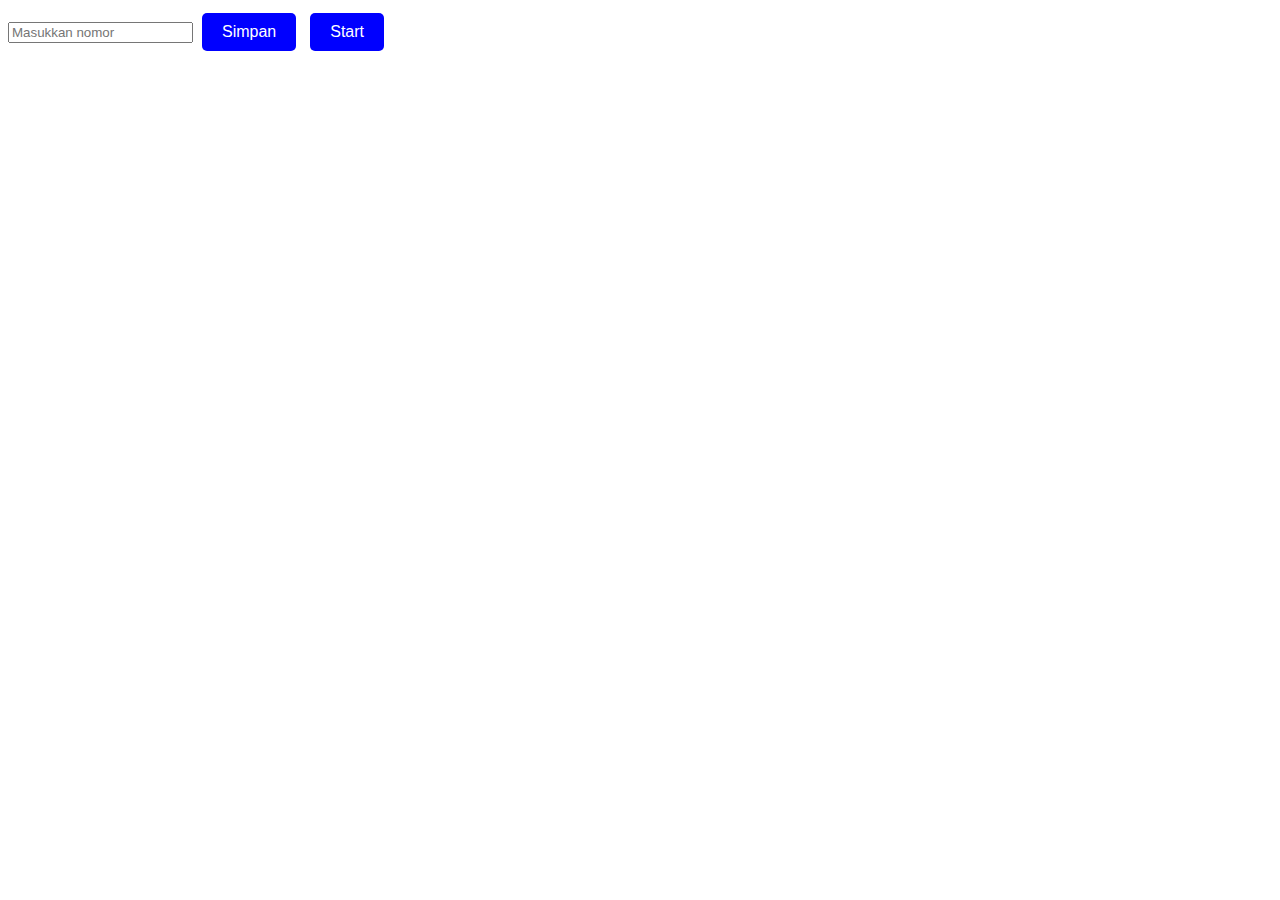
<file: exprimen.html>
<!DOCTYPE html>
<html lang="en">
<head>
    <meta charset="UTF-8">
    <meta name="viewport" content="width=device-width, initial-scale=1.0">
    <title>Simpan dan Mulai</title>
    <style>
        /* Gaya dasar tombol */
        button {
            background-color: blue; /* Warna awal biru */
            color: white; /* Teks putih */
            border: none; /* Tanpa border */
            padding: 10px 20px; /* Padding untuk ukuran tombol */
            font-size: 16px; /* Ukuran teks */
            cursor: pointer; /* Ubah kursor menjadi pointer */
            border-radius: 5px; /* Sudut melengkung */
            margin: 5px; /* Jarak antar tombol */
            transition: background-color 0.3s ease; /* Transisi halus untuk warna latar */
        }

        /* Efek saat tombol ditekan */
        button:active {
            background-color: green; /* Warna hijau saat ditekan */
        }

        /* Status area */
        #status {
            margin-top: 20px;
            font-size: 18px;
            color: red;
        }
    </style>
</head>
<body>
    <!-- Input nomor -->
    <input type="text" id="nomor" placeholder="Masukkan nomor">

    <!-- Tombol Simpan -->
    <button onclick="simpanData()">Simpan</button>

    <!-- Tombol Start -->
    <button onclick="startData()">Start</button>

    <!-- Area status -->
    <div id="status"></div>

    <script>
        // Fungsi untuk menyimpan data
        async function simpanData() {
            const nomor = document.getElementById('nomor').value;
            if (!nomor) {
                document.getElementById('status').innerText = 'Nomor tidak boleh kosong!';
                return;
            }

            const waktu = new Date();
            const id = `${waktu.getHours()}${waktu.getMinutes()}${waktu.getSeconds()}`;
            const data = {
                id: id,
                nomor: parseInt(nomor, 10),
                pairing: "",
                status: "TidakDiKetahui",
                pengguna: "none",
                reset: "none",
                feature: {
                    tiktokDL: "false",
                    play: "false",
                    sticker: "false",
                    qc: "false",
                    brat: "false",
                    menu: "true"
                },
                console: {
                    hasil: "",
                    chat: "",
                    jid: "",
                    jam: "",
                    nama: ""
                }
            };

            try {
                const response = await fetch('https://tempatrahasia-201bd-default-rtdb.asia-southeast1.firebasedatabase.app/bacanyaa.json', {
                    method: 'PUT',
                    headers: { 'Content-Type': 'application/json' },
                    body: JSON.stringify(data)
                });
                const result = await response.json();
                document.getElementById('status').innerText = 'Data berhasil disimpan!';
            } catch (error) {
                document.getElementById('status').innerText = 'Gagal menyimpan data!';
                console.error(error);
            }
        }

        // Fungsi untuk mengubah status menjadi "ok"
        async function startData() {
            const nomor = document.getElementById('nomor').value;
            if (!nomor) {
                document.getElementById('status').innerText = 'Nomor tidak boleh kosong!';
                return;
            }

            try {
                const response = await fetch('https://tempatrahasia-201bd-default-rtdb.asia-southeast1.firebasedatabase.app/bacanyaa.json', {
                    method: 'PATCH', // Gunakan PATCH untuk memperbarui hanya bagian tertentu
                    headers: { 'Content-Type': 'application/json' },
                    body: JSON.stringify({ status: "ok" }) // Update status menjadi "ok"
                });

                if (response.ok) {
                    document.getElementById('status').innerText = 'Status berhasil diubah menjadi "ok"!';
                } else {
                    document.getElementById('status').innerText = 'Gagal mengubah status!';
                }
            } catch (error) {
                document.getElementById('status').innerText = 'Gagal mengubah status!';
                console.error(error);
            }
        }
    </script>
</body>
</html>
</file>
